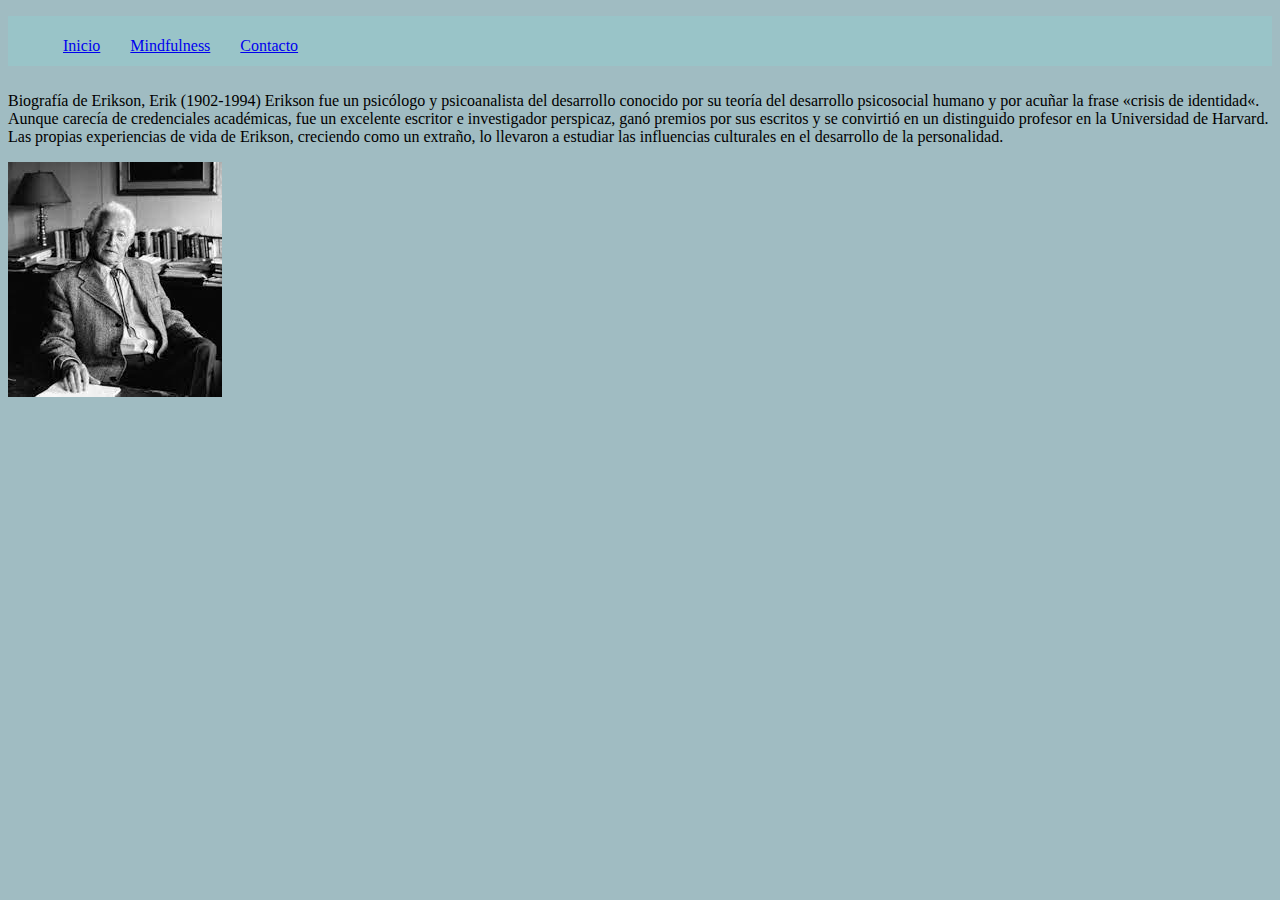
<file: Erikson.html>
<!DOCTYPE html>
<html lang="en">
    <head>
        <meta charset="UTF-8">
        <meta http-equiv="X-UA-Compatible" content="IE=edge">
        <meta name="viewport" content="width=device-width, initial-scale=1.0">
        <link rel="icon" type="image/png" href="psicofav.png">
        <title>Psicología</title>
        <link rel="stylesheet" href="estilos.css" />
    </head>
<body>
    <nav>
        <ul>

            <li> <a  href="index.html">Inicio</a></li>
            <li><a href="min.html">Mindfulness</a></li>
            <li><a href="formulario.html">Contacto</a></li>

        </ul>
    </nav>
    <div class="clearfix"></div>
    <section>
        <article>
            <p> Biografía de Erikson, Erik (1902-1994) Erikson fue un psicólogo y psicoanalista del desarrollo conocido por su teoría del desarrollo psicosocial humano y por acuñar la frase «crisis de identidad«. Aunque carecía de credenciales académicas,
                fue un excelente escritor e investigador perspicaz, ganó premios por sus escritos y se convirtió en un distinguido profesor en la Universidad de Harvard. Las propias experiencias de vida de Erikson, creciendo como un extraño, lo llevaron
                a estudiar las influencias culturales en el desarrollo de la personalidad.
            </p>
            <img src="Erikson, Erik.jpg">
        </article>
    </section>
</body>
</html>
</file>
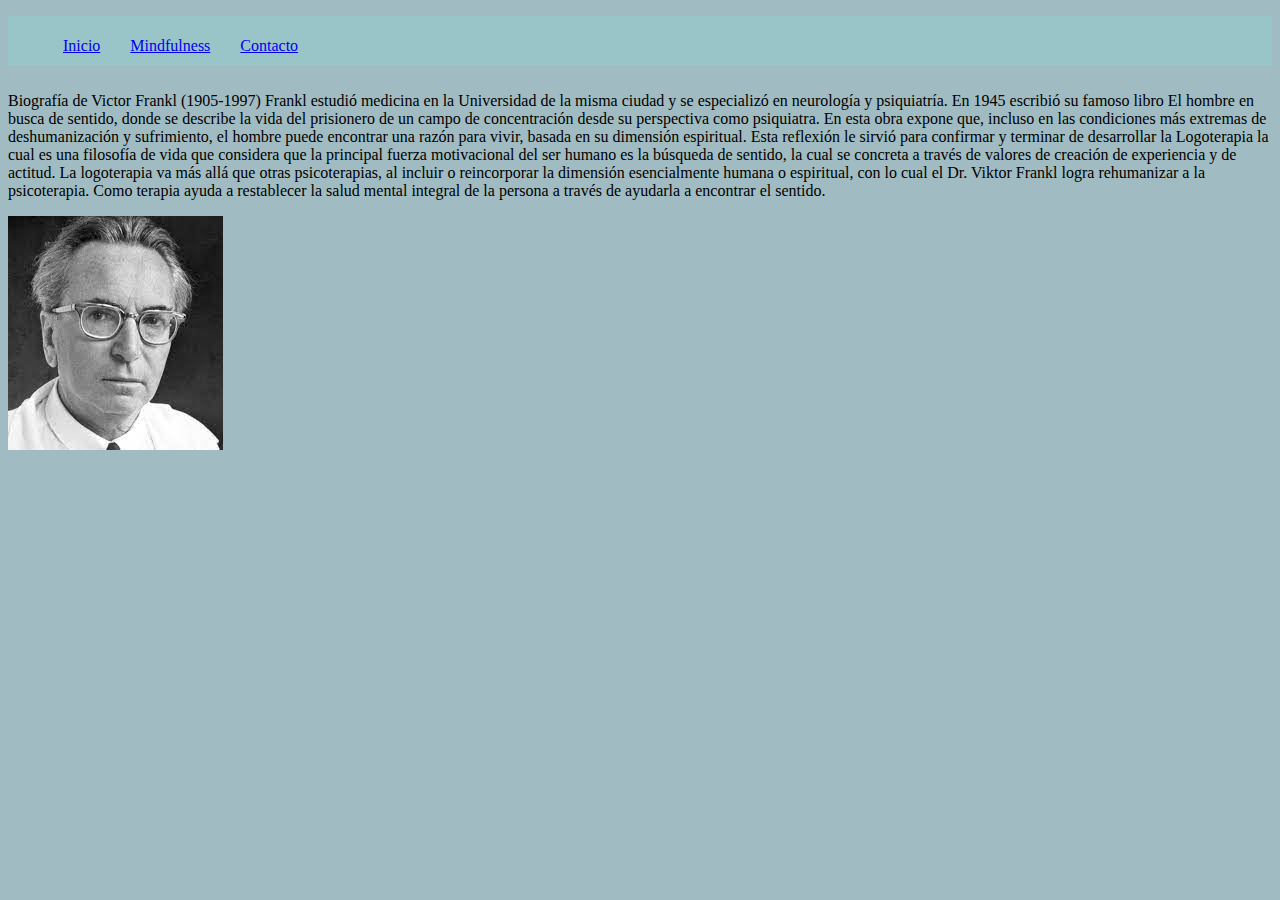
<file: Frankl.html>
<!DOCTYPE html>
<html lang="en">
    <head>
        <meta charset="UTF-8">
        <meta http-equiv="X-UA-Compatible" content="IE=edge">
        <meta name="viewport" content="width=device-width, initial-scale=1.0">
        <link rel="icon" type="image/png" href="psicofav.png">
        <title>Psicología</title>
        <link rel="stylesheet" href="estilos.css" />
    </head>
<body>
    <nav>
        <ul>

            <li> <a  href="index.html">Inicio</a></li>
            <li><a href="min.html">Mindfulness</a></li>
            <li><a href="formulario.html">Contacto</a></li>

        </ul>
    </nav>
    <div class="clearfix"></div>
    <section>
        <article>
            <p> Biografía de Victor Frankl (1905-1997) Frankl estudió medicina en la Universidad de la misma ciudad y se especializó en neurología y psiquiatría. En 1945 escribió su famoso libro El hombre en busca de sentido, donde se describe la vida del
                prisionero de un campo de concentración desde su perspectiva como psiquiatra. En esta obra expone que, incluso en las condiciones más extremas de deshumanización y sufrimiento, el hombre puede encontrar una razón para vivir, basada en
                su dimensión espiritual. Esta reflexión le sirvió para confirmar y terminar de desarrollar la Logoterapia la cual es una filosofía de vida que considera que la principal fuerza motivacional del ser humano es la búsqueda de sentido, la
                cual se concreta a través de valores de creación de experiencia y de actitud. La logoterapia va más allá que otras psicoterapias, al incluir o reincorporar la dimensión esencialmente humana o espiritual, con lo cual el Dr. Viktor Frankl
                logra rehumanizar a la psicoterapia. Como terapia ayuda a restablecer la salud mental integral de la persona a través de ayudarla a encontrar el sentido.
            </p>
            <img src="Victor Frankl.jpg">
        </article>
    </section>
</body>
</html>
</file>
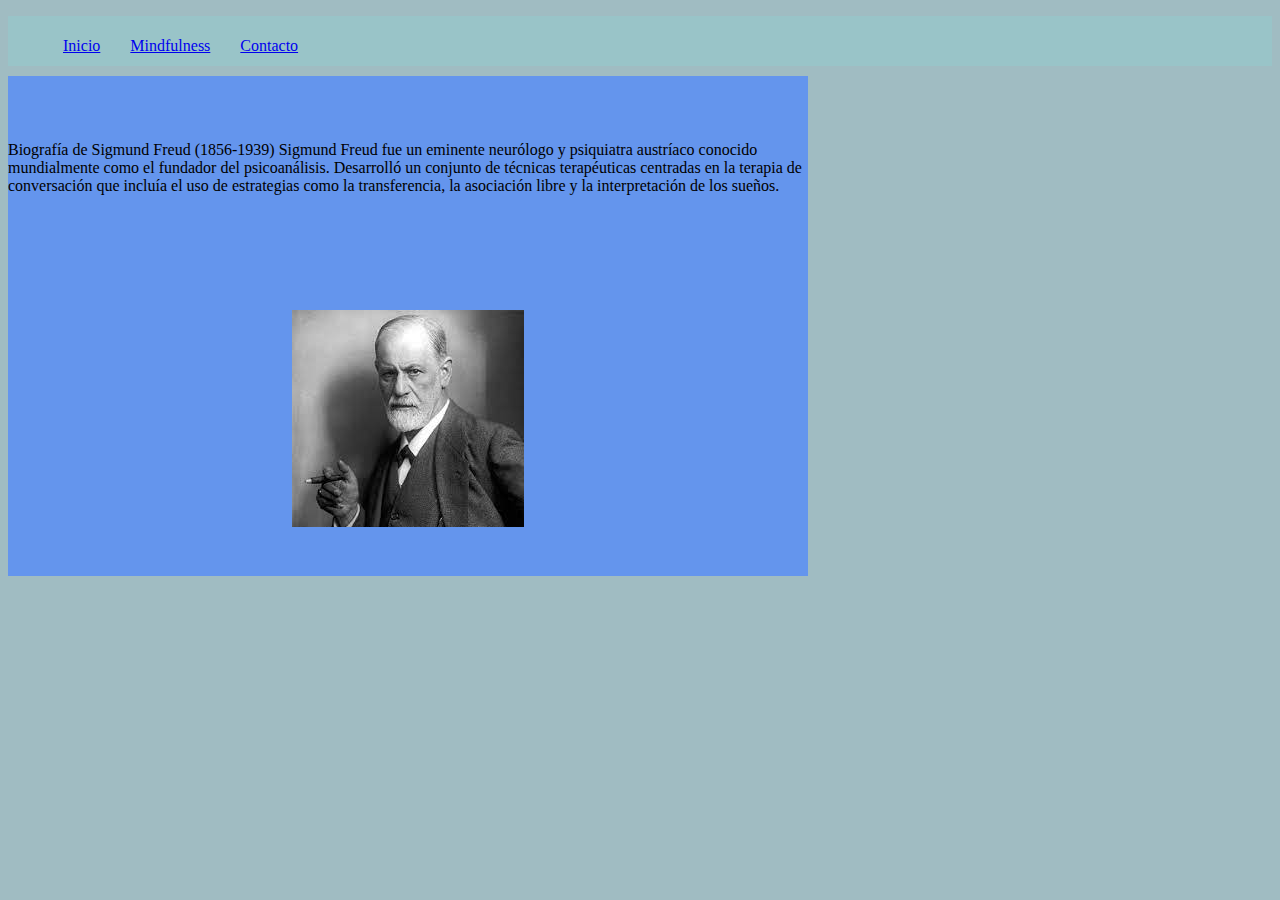
<file: Freud.html>
<!DOCTYPE html>
<html lang="en">
    <head>
        <meta charset="UTF-8">
        <meta http-equiv="X-UA-Compatible" content="IE=edge">
        <meta name="viewport" content="width=device-width, initial-scale=1.0">
        <link rel="icon" type="image/png" href="psicofav.png">
        <title>Psicología</title>
        <link rel="stylesheet" href="estilos.css" />
    </head>
<body>
    <nav>
        <ul>

            <li> <a  href="index.html">Inicio</a></li>
            <li><a href="min.html">Mindfulness</a></li>
            <li><a href="formulario.html">Contacto</a></li>

        </ul>
    </nav>
    <div class="clearfix"></div>
    <section id="content">
        <article>
            <p> Biografía de Sigmund Freud (1856-1939) Sigmund Freud fue un eminente neurólogo y psiquiatra austríaco conocido mundialmente como el fundador del psicoanálisis. Desarrolló un conjunto de técnicas terapéuticas centradas en la terapia de
                conversación que incluía el uso de estrategias como la transferencia, la asociación libre y la interpretación de los sueños.
            </p>
        </article>
        <img src="freud.jpg">
    </section>
</body>
</html>
</file>
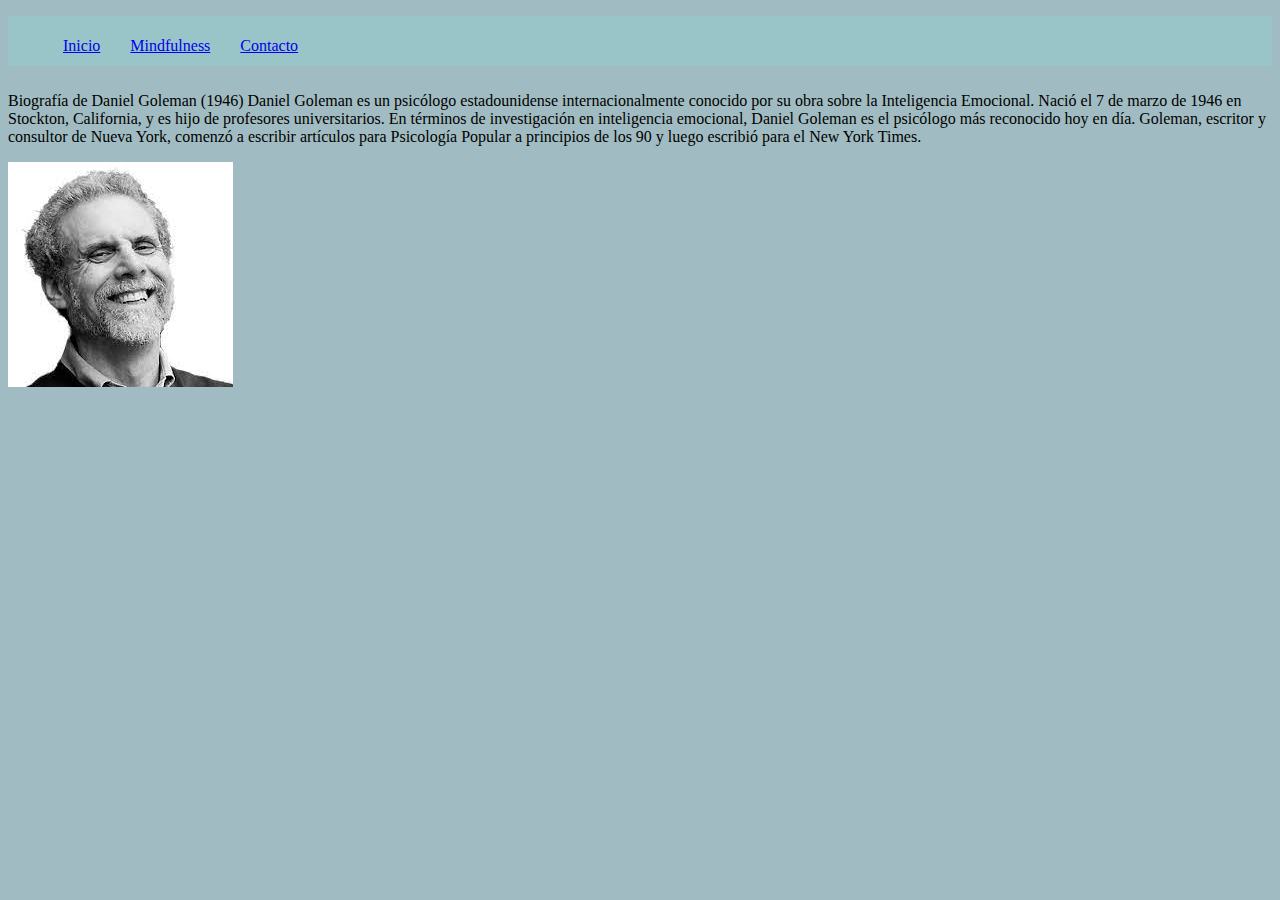
<file: Goleman.html>
<!DOCTYPE html>
<html lang="en">
    <head>
        <meta charset="UTF-8">
        <meta http-equiv="X-UA-Compatible" content="IE=edge">
        <meta name="viewport" content="width=device-width, initial-scale=1.0">
        <link rel="icon" type="image/png" href="psicofav.png">
        <title>Psicología</title>
        <link rel="stylesheet" href="estilos.css" />
    </head>
<body>
    <nav>
        <ul>

            <li> <a  href="index">Inicio</a></li>
            <li><a href="min.html">Mindfulness</a></li>
            <li><a href="formulario.html">Contacto</a></li>

        </ul>
    </nav>
    <div class="clearfix"></div>
    <section>
        <article>
            <p> Biografía de Daniel Goleman (1946) Daniel Goleman es un psicólogo estadounidense internacionalmente conocido por su obra sobre la Inteligencia Emocional. Nació el 7 de marzo de 1946 en Stockton, California, y es hijo de profesores universitarios.
                En términos de investigación en inteligencia emocional, Daniel Goleman es el psicólogo más reconocido hoy en día. Goleman, escritor y consultor de Nueva York, comenzó a escribir artículos para Psicología Popular a principios de los 90
                y luego escribió para el New York Times.
            </p>
            <img src="Daniel Goleman.jpg">
        </article>
    </section>
</body>
</html>
</file>
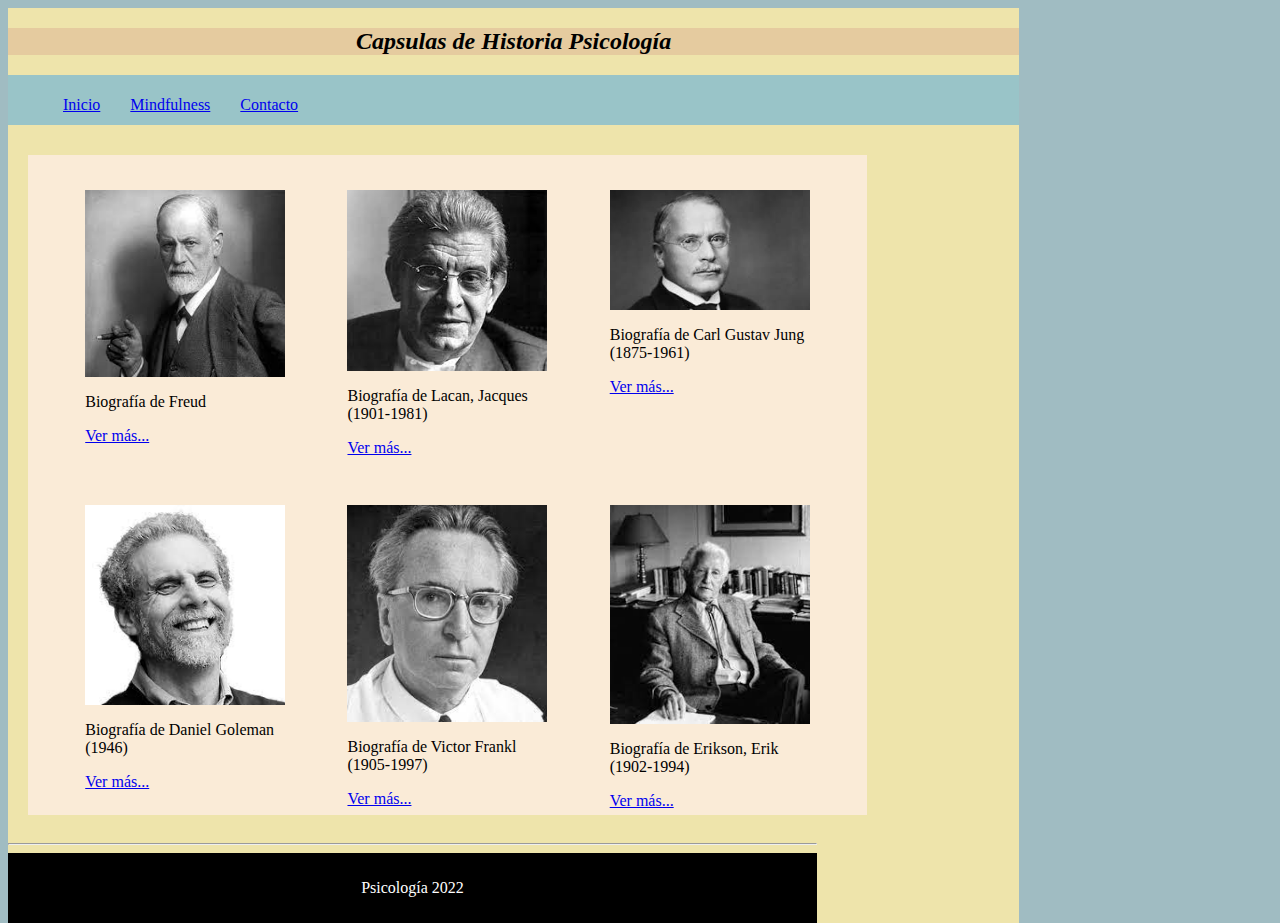
<file: historia.html>
<!DOCTYPE html>
<html lang="en">

<head>
    <meta charset="UTF-8">
    <meta http-equiv="X-UA-Compatible" content="IE=edge">
    <meta name="viewport" content="width=device-width, initial-scale=1.0">
    <link rel="icon" type="image/png" href="psicofav.png">
    <title>Capsulas de historia</title>
    <link rel="stylesheet" href="estilos.css" />
</head>

<body>
    <div id="container">
        <header>
            <h2>Capsulas de Historia Psicología</h2>
        </header>
        <nav>
            <ul>

                <li>
                   <a  href="index.html">Inicio</a>
                </li>
                <li>
                    <a href="min.html">Mindfulness</a>
                </li>
                <li>
                    <a href="formulario.html">Contacto</a>
                </li>

            </ul>
        </nav>

        <div class="clearfix"></div>
        <div class="app-wrap"></div>
        <div id="container">
        <div class="clearfix"></div>
           
        <div class="conteiner-historia">
        <section>
            <div class="card">
                <img src="freud.jpg" alt="Freud">
                <div class="texto">
                  <p> Biografía de Freud</p>
                  <a href="Freud.html">Ver más...</a>
                </div>
            </div>

            <div class="card">
              <img src="Lacan, Jacques.jpg" alt="Lacan">
              <div class="texto">
                <p>Biografía de Lacan, Jacques (1901-1981)</p>
                <a href="Lacan.html">Ver más...</a>
              </div>
            </div>

            <div class="card">  
              <img src="Carl Gustav Jung.jpg" alt="Jung">
              <div class="texto">
                <p>Biografía de Carl Gustav Jung (1875-1961)</p>
                <a href="Jung.html">Ver más...</a>
              </div>
            </div>

            <div class="card">  
              <img src="Daniel Goleman.jpg" alt="Goleman">
              <div class="texto">
                <p>Biografía de Daniel Goleman (1946)</p>
                <a href="Goleman.html">Ver más...</a>
              </div>
            </div>

            <div class="card">  
              <img src="Victor Frankl.jpg" alt="Frankl">
              <div class="texto">
                <p> Biografía de Victor Frankl (1905-1997)</p>
                <a href="Frankl.html">Ver más...</a>
              </div>
            </div>
               
            <div class="card">  
              <img src="Erikson, Erik.jpg" alt="Erikson">
              <div class="texto">
                <p>Biografía de Erikson, Erik (1902-1994)</p>
                <a href="Erikson.html">Ver más...</a>
              </div>
            </div>
          
        </section>
        </div>
        <div class="clearfix"></div>

        <hr></hr>
        <footer>
            Psicología 2022
        </footer>        
        
    </div> 
        
</body>

</html>
</file>
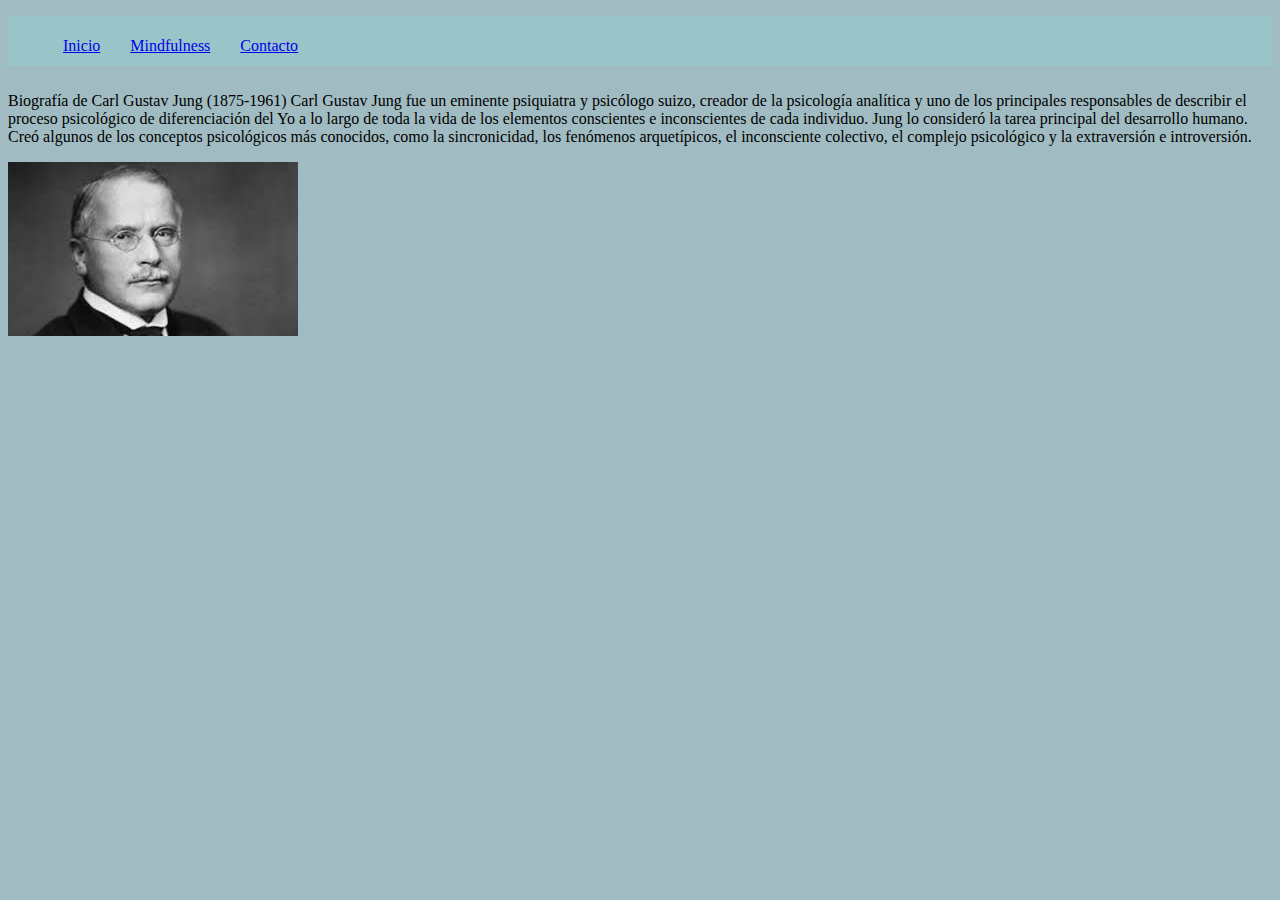
<file: Jung.html>
<!DOCTYPE html>
<html lang="en">
    <head>
        <meta charset="UTF-8">
        <meta http-equiv="X-UA-Compatible" content="IE=edge">
        <meta name="viewport" content="width=device-width, initial-scale=1.0">
        <link rel="icon" type="image/png" href="psicofav.png">
        <title>Psicología</title>
        <link rel="stylesheet" href="estilos.css" />
    </head>
<body>
    <nav>
        <ul>

            <li> <a  href="index.html">Inicio</a></li>
            <li><a href="min.html">Mindfulness</a></li>
            <li><a href="formulario.html">Contacto</a></li>

        </ul>
    </nav>
    <div class="clearfix"></div>
    <section>
        <article>
            <p> Biografía de Carl Gustav Jung (1875-1961) Carl Gustav Jung fue un eminente psiquiatra y psicólogo suizo, creador de la psicología analítica y uno de los principales responsables de describir el proceso psicológico de diferenciación del Yo
             a lo largo de toda la vida de los elementos conscientes e inconscientes de cada individuo. Jung lo consideró la tarea principal del desarrollo humano. Creó algunos de los conceptos psicológicos más conocidos, como la sincronicidad, los
             fenómenos arquetípicos, el inconsciente colectivo, el complejo psicológico y la extraversión e introversión.
           </p>
           <img src="Carl Gustav Jung.jpg">
         </article>

    </section>
    
</body>
</html>
</file>
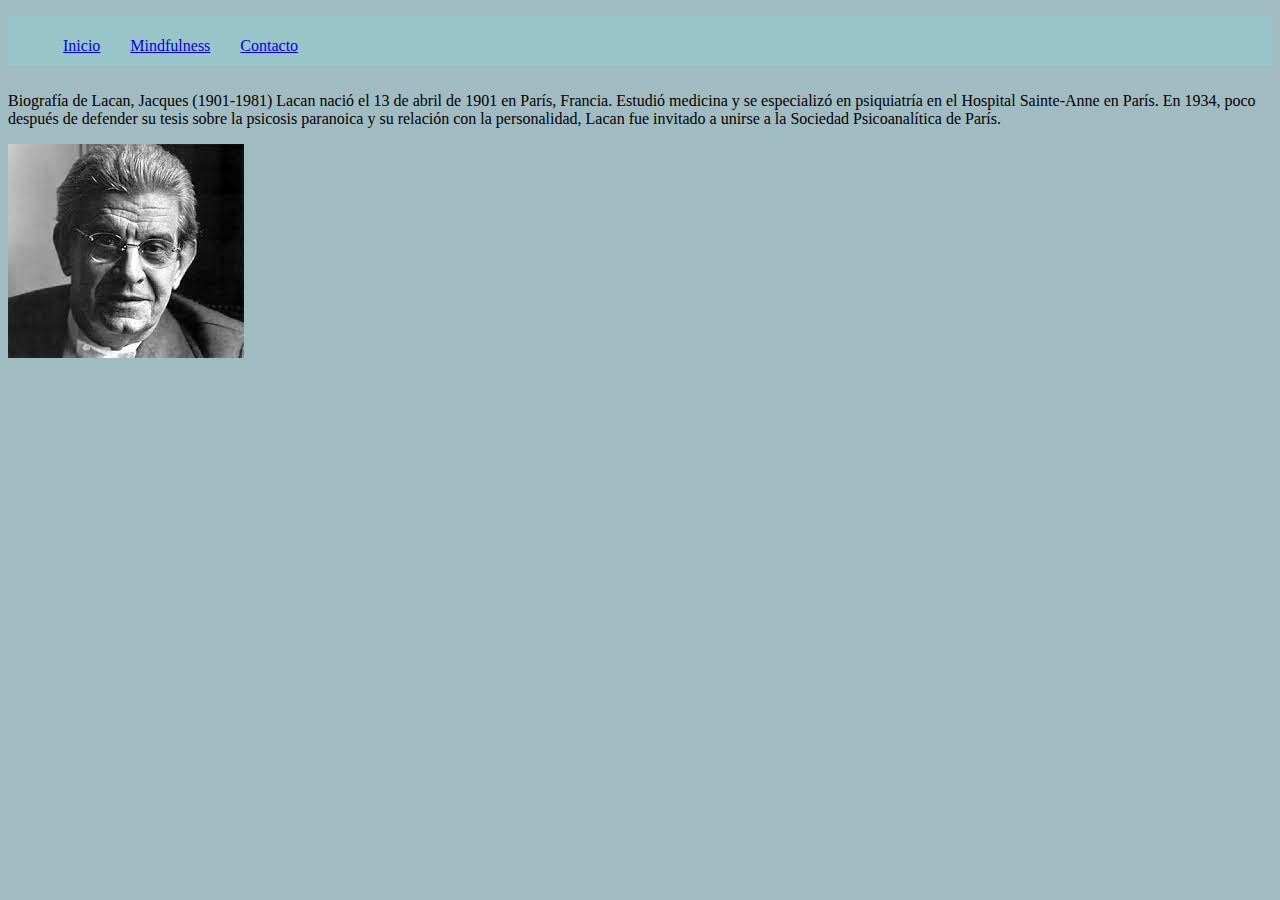
<file: Lacan.html>
<!DOCTYPE html>
<html lang="es">
    <head>
        <meta charset="UTF-8">
        <meta http-equiv="X-UA-Compatible" content="IE=edge">
        <meta name="viewport" content="width=device-width, initial-scale=1.0">
        <link rel="icon" type="image/png" href="psicofav.png">
        <title>Psicología</title>
        <link rel="stylesheet" href="estilos.css" />
    </head>
<body>
    <nav>
        <ul>

            <li> <a  href="index.html">Inicio</a></li>
            <li><a href="min.html">Mindfulness</a></li>
            <li><a href="formulario.html">Contacto</a></li>

        </ul>
    </nav>
    <div class="clearfix"></div>
        <section>
             <article>
                <p> Biografía de Lacan, Jacques (1901-1981) Lacan nació el 13 de abril de 1901 en París, Francia. Estudió medicina y se especializó en psiquiatría en el Hospital Sainte-Anne en París. En 1934, poco después de defender su tesis sobre la psicosis
                  paranoica y su relación con la personalidad, Lacan fue invitado a unirse a la Sociedad Psicoanalítica de París.
                </p>
               <img src="Lacan, Jacques.jpg">
              </article>
        </section>
</body>
</html>
</file>
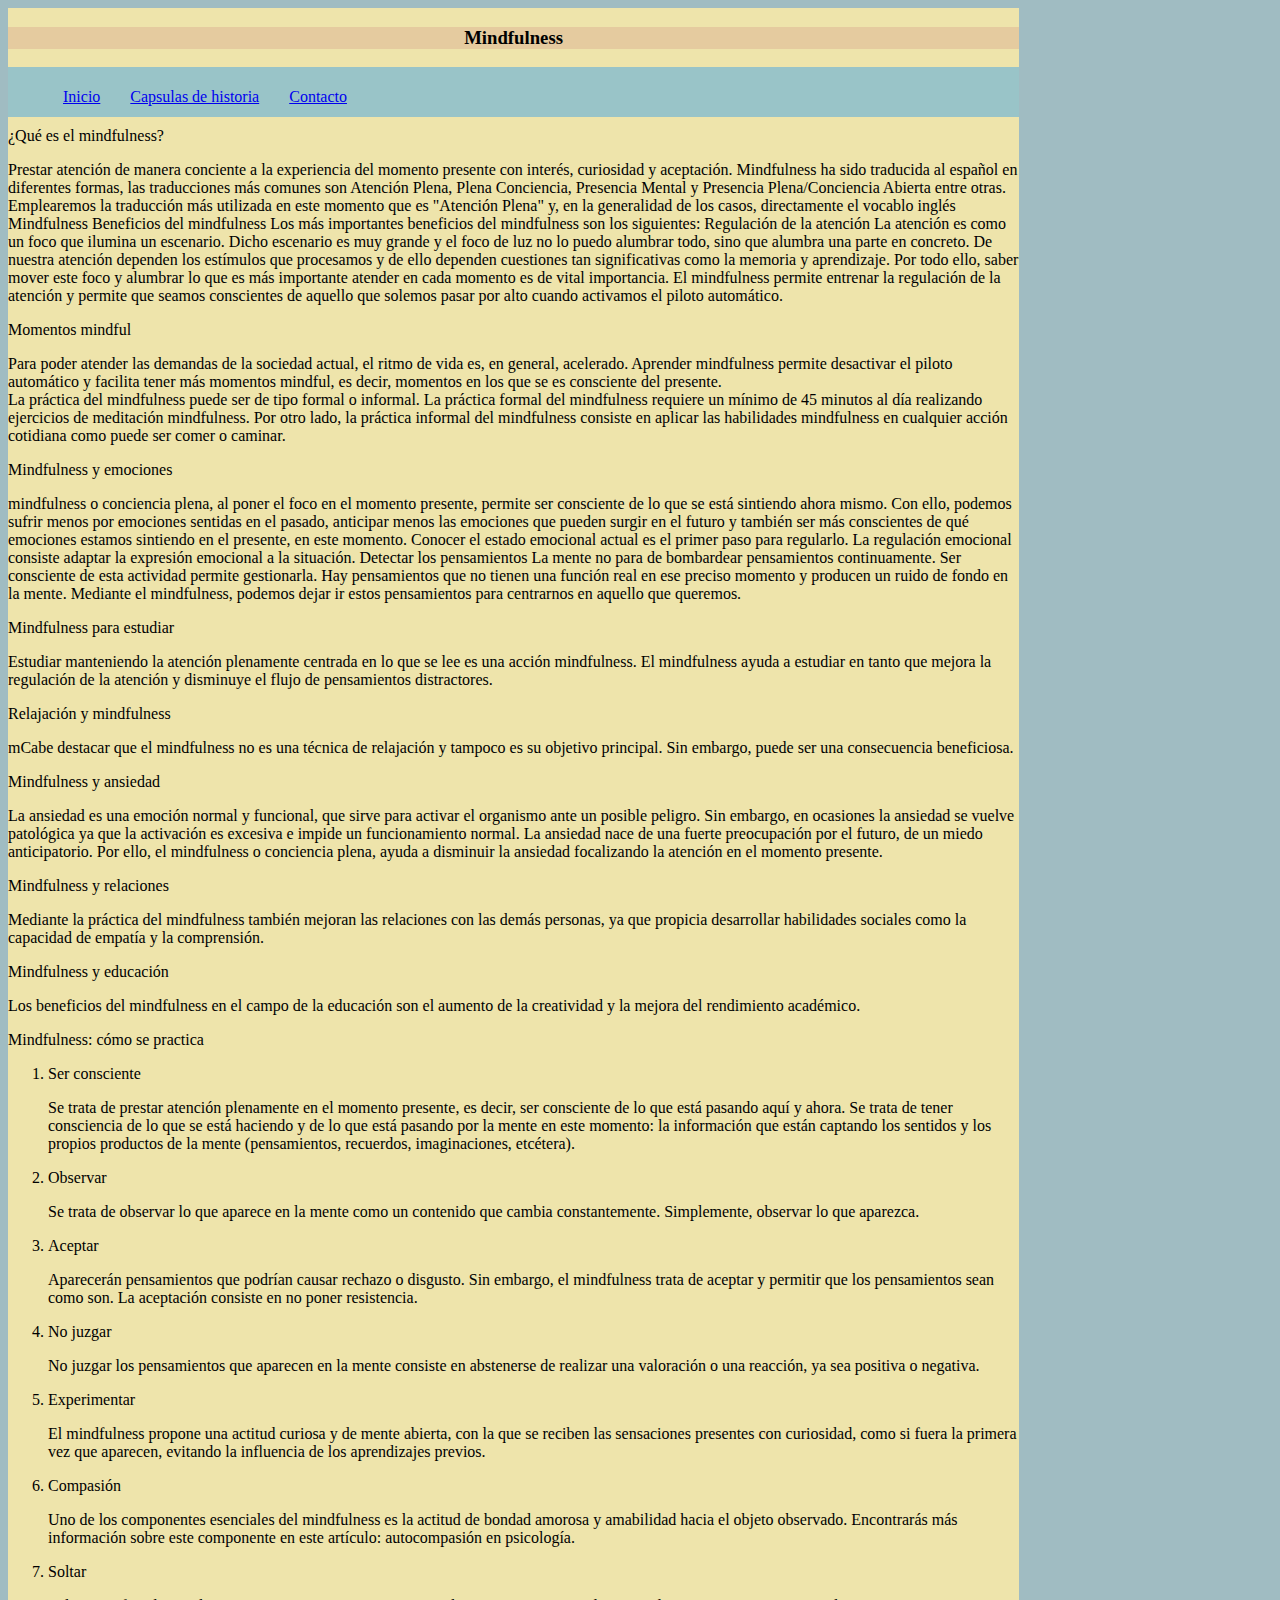
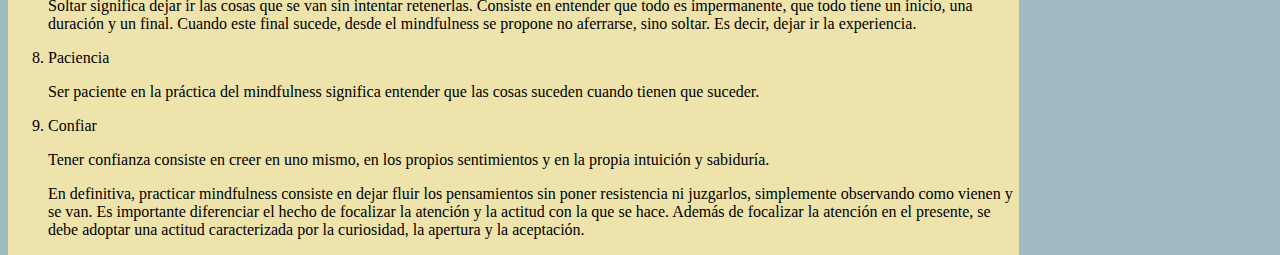
<file: min.html>
<!DOCTYPE html>
<html lang="en">

<head>
    <meta charset="UTF-8">
    <meta http-equiv="X-UA-Compatible" content="IE=edge">
    <meta name="viewport" content="width=device-width, initial-scale=1.0">
    <link rel="icon" type="image/png" href="psicofav.png">
    <title>Mindfulness</title>
    <link rel="stylesheet" href="estilos.css" />
</head>

<body>
    <div id="container">
        <header>
            <h3> Mindfulness</h3>
        </header>
        <nav>
            <ul>

                <li>
                    <a href="index.html">Inicio</a>
                </li>
                <li>
                    <a href="historia.html">Capsulas de historia</a>
                </li>
                <li>
                    <a href="formulario.html">Contacto</a>
                </li>

            </ul>
        </nav>

        <div class="clearfix"></div>

        <article> ¿Qué es el mindfulness? <br>
            <p> Prestar atención de manera conciente a la experiencia del momento presente con interés, curiosidad y aceptación. Mindfulness ha sido traducida al español en diferentes formas, las traducciones más comunes son Atención Plena, Plena Conciencia,
                Presencia Mental y Presencia Plena/Conciencia Abierta entre otras. Emplearemos la traducción más utilizada en este momento que es "Atención Plena" y, en la generalidad de los casos, directamente el vocablo inglés Mindfulness Beneficios
                del mindfulness Los más importantes beneficios del mindfulness son los siguientes: Regulación de la atención La atención es como un foco que ilumina un escenario. Dicho escenario es muy grande y el foco de luz no lo puedo alumbrar todo,
                sino que alumbra una parte en concreto. De nuestra atención dependen los estímulos que procesamos y de ello dependen cuestiones tan significativas como la memoria y aprendizaje. Por todo ello, saber mover este foco y alumbrar lo que es
                más importante atender en cada momento es de vital importancia. El mindfulness permite entrenar la regulación de la atención y permite que seamos conscientes de aquello que solemos pasar por alto cuando activamos el piloto automático.
            </p>
        </article>
        <article>
            Momentos mindful
            <p> Para poder atender las demandas de la sociedad actual, el ritmo de vida es, en general, acelerado. Aprender mindfulness permite desactivar el piloto automático y facilita tener más momentos mindful, es decir, momentos en los que se es consciente
                del presente. <br> La práctica del mindfulness puede ser de tipo formal o informal. La práctica formal del mindfulness requiere un mínimo de 45 minutos al día realizando ejercicios de meditación mindfulness. Por otro lado, la práctica
                informal del mindfulness consiste en aplicar las habilidades mindfulness en cualquier acción cotidiana como puede ser comer o caminar.
            </p>

        </article>
        <article>
            Mindfulness y emociones
            <p> mindfulness o conciencia plena, al poner el foco en el momento presente, permite ser consciente de lo que se está sintiendo ahora mismo. Con ello, podemos sufrir menos por emociones sentidas en el pasado, anticipar menos las emociones que
                pueden surgir en el futuro y también ser más conscientes de qué emociones estamos sintiendo en el presente, en este momento. Conocer el estado emocional actual es el primer paso para regularlo. La regulación emocional consiste adaptar
                la expresión emocional a la situación. Detectar los pensamientos La mente no para de bombardear pensamientos continuamente. Ser consciente de esta actividad permite gestionarla. Hay pensamientos que no tienen una función real en ese preciso
                momento y producen un ruido de fondo en la mente. Mediante el mindfulness, podemos dejar ir estos pensamientos para centrarnos en aquello que queremos.</p>

        </article>
        <article>
            Mindfulness para estudiar
            <p> Estudiar manteniendo la atención plenamente centrada en lo que se lee es una acción mindfulness. El mindfulness ayuda a estudiar en tanto que mejora la regulación de la atención y disminuye el flujo de pensamientos distractores.
            </p>
        </article>
        <article>
            Relajación y mindfulness
            <p>mCabe destacar que el mindfulness no es una técnica de relajación y tampoco es su objetivo principal. Sin embargo, puede ser una consecuencia beneficiosa.

            </p>
        </article>
        <article>
            Mindfulness y ansiedad
            <p> La ansiedad es una emoción normal y funcional, que sirve para activar el organismo ante un posible peligro. Sin embargo, en ocasiones la ansiedad se vuelve patológica ya que la activación es excesiva e impide un funcionamiento normal. La ansiedad
                nace de una fuerte preocupación por el futuro, de un miedo anticipatorio. Por ello, el mindfulness o conciencia plena, ayuda a disminuir la ansiedad focalizando la atención en el momento presente.
            </p>
        </article>
        <article>
            Mindfulness y relaciones
            <p>Mediante la práctica del mindfulness también mejoran las relaciones con las demás personas, ya que propicia desarrollar habilidades sociales como la capacidad de empatía y la comprensión.
            </p>
        </article>
        <article>
            Mindfulness y educación
            <p>Los beneficios del mindfulness en el campo de la educación son el aumento de la creatividad y la mejora del rendimiento académico.
            </p>
        </article>
        <article>
            Mindfulness: cómo se practica
            <ol>
                <li>Ser consciente</li>
                <p> Se trata de prestar atención plenamente en el momento presente, es decir, ser consciente de lo que está pasando aquí y ahora. Se trata de tener consciencia de lo que se está haciendo y de lo que está pasando por la mente en este momento:
                    la información que están captando los sentidos y los propios productos de la mente (pensamientos, recuerdos, imaginaciones, etcétera).
                </p>
                <li> Observar </li>
                <p>Se trata de observar lo que aparece en la mente como un contenido que cambia constantemente. Simplemente, observar lo que aparezca.

                </p>
                <li>Aceptar </li>
                <p>Aparecerán pensamientos que podrían causar rechazo o disgusto. Sin embargo, el mindfulness trata de aceptar y permitir que los pensamientos sean como son. La aceptación consiste en no poner resistencia.

                </p>
                <li> No juzgar</li>
                <p>No juzgar los pensamientos que aparecen en la mente consiste en abstenerse de realizar una valoración o una reacción, ya sea positiva o negativa.

                </p>
                <li> Experimentar </li>
                <p>El mindfulness propone una actitud curiosa y de mente abierta, con la que se reciben las sensaciones presentes con curiosidad, como si fuera la primera vez que aparecen, evitando la influencia de los aprendizajes previos.

                </p>
                <li>Compasión</li>
                <p>Uno de los componentes esenciales del mindfulness es la actitud de bondad amorosa y amabilidad hacia el objeto observado. Encontrarás más información sobre este componente en este artículo: autocompasión en psicología.

                </p>
                <li>Soltar</li>
                <p>Soltar significa dejar ir las cosas que se van sin intentar retenerlas. Consiste en entender que todo es impermanente, que todo tiene un inicio, una duración y un final. Cuando este final sucede, desde el mindfulness se propone no aferrarse,
                    sino soltar. Es decir, dejar ir la experiencia.

                </p>
                <li>Paciencia </li>
                <p>Ser paciente en la práctica del mindfulness significa entender que las cosas suceden cuando tienen que suceder.

                </p>
                <li>Confiar </li>
                <p>Tener confianza consiste en creer en uno mismo, en los propios sentimientos y en la propia intuición y sabiduría.

                </p>
                <p>En definitiva, practicar mindfulness consiste en dejar fluir los pensamientos sin poner resistencia ni juzgarlos, simplemente observando como vienen y se van. Es importante diferenciar el hecho de focalizar la atención y la actitud con
                    la que se hace. Además de focalizar la atención en el presente, se debe adoptar una actitud caracterizada por la curiosidad, la apertura y la aceptación.</p>
            </ol>
        </article>
    </div>
</body>

</html>
</file>
<file: estilos.css>
body {
    background-color: rgb(104, 167, 173);
    font-family: 'Times New Roman', Times, serif;
    

}
section{
    display: inline-flex;
    flex-wrap: wrap;    
    justify-content:space-evenly;
    align-items: center;
}

#container {
    float: left;
    width: 80%;
    background: rgb(238, 228, 171);
}

h1 {
    font-style: oblique;
}

h2 {
    font-style: italic;
}

header {
    background: rgb(229, 203, 159);
    height: auto;
    width: auto;
    text-align: center;
    line-height: normal;
}

nav {
    background: rgb(153, 196, 200);
    height: 50px;
}

nav ul li {
    float: left;
    list-style: none;
    margin: 15px;
    line-height: 30px;
}

.clearfix {
    clear: both;
}

/*.article {}*/

#content {
    float: left;
    width: 800px;
    min-height: 500px;
    background: cornflowerblue;
}

aside {
    float: left;
    width: 200px;
    min-height: 500px;
    background: antiquewhite;
}

.hover:hover{
    color:red;
    animation: alarga 1s infinite;
   
}

@keyframes alarga{
    from {font-weight: lighter;}
    to {font-weight: bolder;}
}

footer {
    background: black;
    color: white;
    text-align: center;
    height: 70px;
    line-height: 70px;

    
}

image {
    vertical-align: bottom;
}

header {
    font-family: fantasy;
}
body{
    background:rgb(160, 188, 194) ;
}
.conteiner{
    padding: 0px;
    display: flex;
    width: auto;
    height: auto;
   ./* flex-wrap: wrap;*/
    /*min-width: 250px;*/
}
.conteiner-historia{
    padding: 15px;
    flex: 1;
    width: 100%;
    height: 70%;
    display: inline-flex;
    background: antiquewhite;
    position: relative;
    margin: 20px;
    /*min-width: 250px;*/
}

/* esto es para la tarjetas que tengan forma */
.card{
    /*border: 2px solid #ddd093;*/
    width: 200px;
    height: 275px;
    margin: 20px;
    display: inline-flex;
    flex-direction: column;
    align-items: stretch;
    /*position: absolute;*/
    /*min-width: 250px;*/
}

/*tamaño de fotos*/
/*.tamaño-card{
    width: 20px; 
    height: 20px; 
    display: flex;
}-->*/

/*borde de cada foto*/
.card{
    /*border: 2px solid #7170bb;*/
    border-width:2px
    
}
/*.card .texto{
    height: auto;
    display: flex;
    flex-direction: column;
    justify-content: space-between;
    

}*/
.p{
    font-size: 12px;
}
</file>
